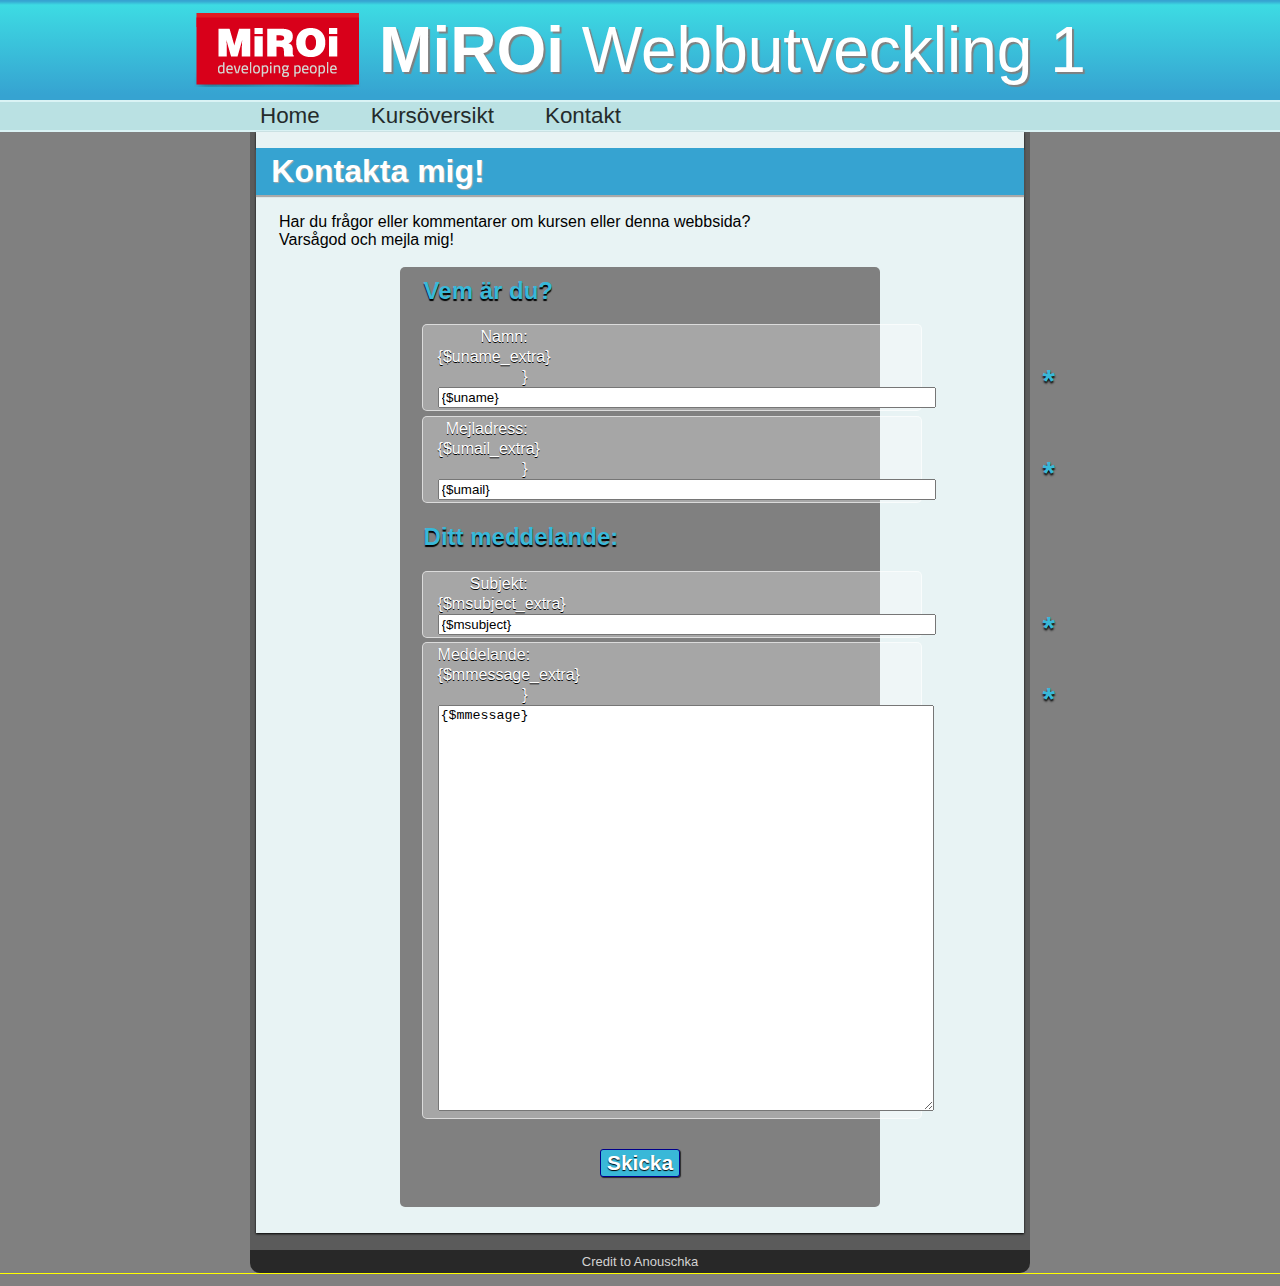
<file: kontakt.html>
<!DOCTYPE html>
<html lang="sv">
<head>
	<meta charset="UTF-8" > 
	<link href="stylesheet.css" rel="stylesheet" title="stylesheet">
	<link href='http://fonts.googleapis.com/css?family=Roboto' rel='stylesheet' type='text/css'>
	<title>Kontakta mig</title>
</head>


<body class="kontakt">
	<header>
		<div class="headerwrapper">
		
			<a href="index.html" class="title"> <img src="images/miroilogo.png" class="miroilogo" alt="Logo av Miroi" /> <span id="miroititle"> MiROi </span> Webbutveckling 1</a>
		
		</div>
	</header>

	<div class="wrapper">
		
		<nav>
		   <ul class="topnav"> 
			   	<li> <a href="index.html"> Home  </a> </li>
			   	<li> <a href="kursen.html"> Kursöversikt </a> </li> 
			   	<li> <a href="kontakt.html"> Kontakt </a> </li>
			</ul>
		</nav>
	
	<div class="containerbakgrund">
		<div class="main"> <!-- Floatsie element holder -->
					<article> <!-- Float to left!-->
					<h1> Kontakta mig! </h1>
						<p> Har du frågor eller kommentarer om kursen eller denna webbsida? <br />
							Varsågod och mejla mig! 
						</p>

						<div class="form">
							<form action="scripts/contact.php" method="post">
								<fieldset>
									<legend>Vem är du?</legend>
										<p>
											<label for="usname">Namn: {$uname_extra}
												<strong class="required" title="Obligatorisk uppgift">*</strong>
											}
											</label>
											<input type="text" name="uname" id="usname" required placeholder="Förnamn Efternamn" value="{$uname}" />
										</p>
										<p> 
											<label for="umail">Mejladress: {$umail_extra}
												<strong class="required" title="Obligatorisk uppgift">*</strong>
											}
											</label>
											<input type="email" name="umail" id="umail" required placeholder="dinmejl@mejl.com" value="{$umail}" />  <!-- Vi använder umail och uname eftersom scripten vill det -->
										</p>
								</fieldset>

								<fieldset>
									<legend>Ditt meddelande:</legend>
										<p>
											<label for="msubject">Subjekt: {$msubject_extra}
											<strong class="required" title="Obligatorisk uppgift">*</strong>
											</label>
											<input type="text" name="msubject" id="msubject" required placeholder="Minst 5 tecken" value="{$msubject}" />
										</p>
										<p>
											<label for="mmessage">Meddelande: {$mmessage_extra}
												<strong class="required" title="Obligatorisk uppgift">*</strong>
											}
											</label>
												<textarea name="mmessage" id="mmessage" required placeholder="Skriv ditt meddelande. Minst 25 tecken.">{$mmessage}</textarea>
										</p>
								</fieldset>
								<fieldset id="submitbutton">
								<input type="submit" value="Skicka" />
								<input type="hidden" name="prevent_multiple_submits" value="{$random_string}" />
								</fieldset>
							</form>
						</div>
				</article>
			</div> <!-- Div end for main -->
		</div>
	</div> <!-- Div end for wrapper -->
	<footer>
			<p> Credit to Anouschka </p>	
	</footer>
	<script src="http://code.jquery.com/jquery-1.7.2.min.js"></script>
</body >
</html>
</file>
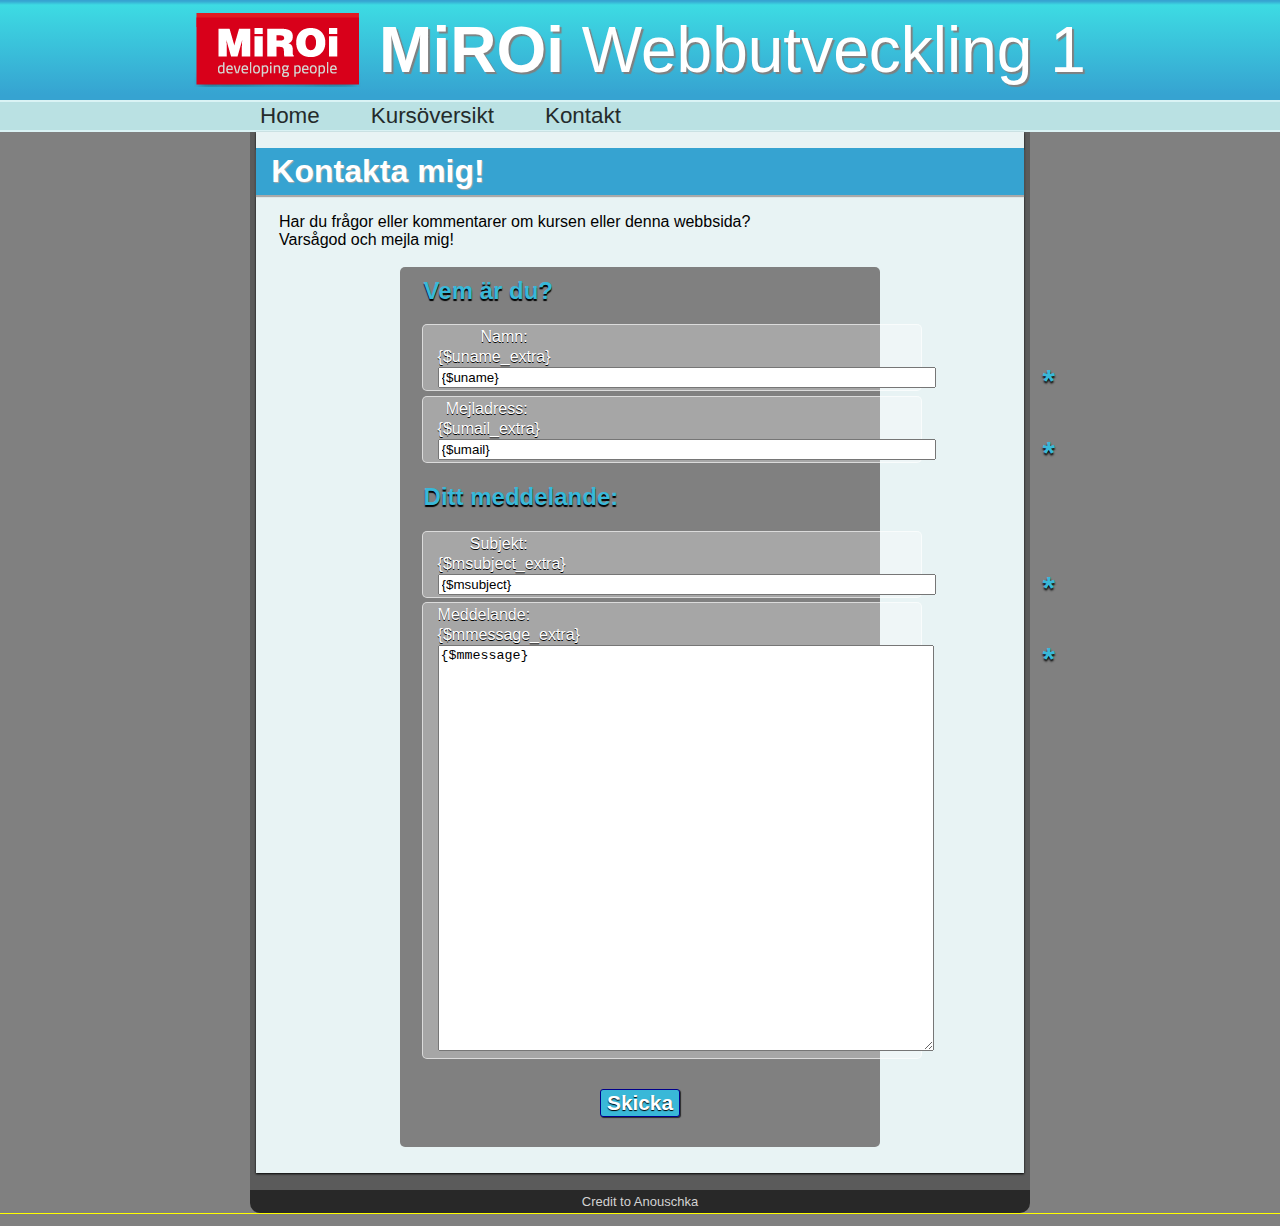
<file: html/kontakt.html>
<!DOCTYPE html>
<html lang="sv">
<head>
	<meta charset="UTF-8" > 
	<link href="../css/stylesheet.css" rel="stylesheet" title="stylesheet">
	<link href='http://fonts.googleapis.com/css?family=Roboto' rel='stylesheet' type='text/css'>
	<title>Kontakta mig</title>
</head>


<body class="kontakt">
	<header>
		<div class="headerwrapper">
		
			<a href="index.html" class="title"> <img src="../images/miroilogo.png" class="miroilogo" alt="Logo av Miroi" /> <span id="miroititle"> MiROi </span> Webbutveckling 1</a>
		
		</div>
	</header>

	<div class="wrapper">
		
		<nav>
		   <ul class="topnav"> 
			   	<li> <a href="../html/index.html"> Home  </a> </li>
			   	<li> <a href="../html/kursen.html"> Kursöversikt </a> </li> 
			   	<li> <a href="contact.php"> Kontakt </a> </li>
			</ul>
		</nav>
	
	<div class="containerbakgrund">
		<div class="main"> <!-- Floatsie element holder -->
					<article> <!-- Float to left!-->
					<h1> Kontakta mig! </h1>
						<p> Har du frågor eller kommentarer om kursen eller denna webbsida? <br />
							Varsågod och mejla mig! 
						</p>

						<div class="form">
							<form action="scripts/contact.php" method="post">
								<fieldset>
									<legend>Vem är du?</legend>
										<p>
											<label for="usname">Namn: {$uname_extra}
												<strong class="required" title="Obligatorisk uppgift">*</strong>
											</label>
											<input type="text" name="uname" id="usname" required placeholder="Förnamn Efternamn" value="{$uname}" />
										</p>
										<p> 
											<label for="umail">Mejladress: {$umail_extra}
												<strong class="required" title="Obligatorisk uppgift">*</strong>
											</label>
											<input type="email" name="umail" id="umail" required placeholder="dinmejl@mejl.com" value="{$umail}" />  <!-- Vi använder umail och uname eftersom scripten vill det -->
										</p>
								</fieldset>

								<fieldset>
									<legend>Ditt meddelande:</legend>
										<p>
											<label for="msubject">Subjekt: {$msubject_extra}
											<strong class="required" title="Obligatorisk uppgift">*</strong>
											</label>
											<input type="text" name="msubject" id="msubject" required placeholder="Minst 5 tecken" value="{$msubject}" />
										</p>
										<p>
											<label for="mmessage">Meddelande: {$mmessage_extra}
												<strong class="required" title="Obligatorisk uppgift">*</strong>
											</label>
												<textarea name="mmessage" id="mmessage" required placeholder="Skriv ditt meddelande. Minst 25 tecken.">{$mmessage}</textarea>
										</p>
								</fieldset>
								<fieldset id="submitbutton">
								<input type="submit" value="Skicka" />
								<input type="hidden" name="prevent_multiple_submits" value="{$random_string}" />
								</fieldset>
							</form>
						</div>
				</article>
			</div> <!-- Div end for main -->
		</div>
	</div> <!-- Div end for wrapper -->
	<footer>
			<p> Credit to Anouschka </p>	
	</footer>
	<script src="http://code.jquery.com/jquery-1.7.2.min.js"></script>
</body >
</html>
</file>
<file: stylesheet.css>
@charset "UTF-8";

/* När jag jobbade på CSSfilen och gjorde lite undersökning till de bästa sätt att använda CSS, kom jag på en artikel som beskrev att man ska alltid undvika barn- och avkomlingselektor
   om man kan hjälpa det. Jag har inte lärt mig det i boken särskilt, så jag har fortfarande använt många av dessa selektor i denna uppgift. Men jag ska komma ihåg det nästa gång. 
   Källa: https://developer.mozilla.org/en-US/docs/Web/Guide/CSS/Writing_efficient_CSS


/* GLOBALA REGLER SOM GÄLLER ÖVER HELA WEBBSIDAN */
body {
	margin: auto;
	outline: 1px solid yellow;
	background-color: grey;
	font-family: sans-serif;
}

/* Regler för allt som ligger i header */
	 /* Headertext + Logo */

.headerwrapper {
	background: linear-gradient(to top, #36A3D1 5%, #3DDBE3 95%, #36A3D1 99%);
	background-color: #3DDBE3;
	text-align: center;
	padding: 1% 0;

}

.logo {
	width: 6%;
	/* padding-left: 25%;  Used to move kitty to the right */
	vertical-align: bottom;
}

.miroilogo {
	vertical-align: bottom;
}

.title { 
	padding: 20px;
	font-size: 400%;	
}

#miroititle {
	font-weight: bold;
}

.headerwrapper a:link,
.headerwrapper a:visited,
.headerwrapper a:focus,
.headerwrapper a:hover, 
.headerwrapper a:active {
	text-decoration: none;
	color: white;
	text-shadow: 2px 2px 1px grey;
}
/*Slut av Header+Logo */


/* CSS till globalkod i body-elementet. */
	 /* Navigation */
nav {
	background-color: #BAE1E3;
	width: 80%;					/*OBS! Alla nyare versioner av webbläsare använder W3Cs box-model, och det mäter content + padding och margin.*/
	padding-left: 20%; 		/*Man kan byta till gamla boxmodel (boxen har padding och margin inuti) genom box-sizing: border-box; men jag ville komma ihåg denna skillnad, och har därför inte använd den gamla version.  */
	margin: auto;

	text-align: left;
	font-size: 140%;
	border-top: 2px solid #DAF3F5;
	border-bottom: 2px solid #DAF3F5;
	/*  z-index: 10000;						Remove later, hoped this would make the shadow lay about all else.
	box-shadow: 0 3px 1px black; */
}

.topnav {				/*Man behöver nollställa margin och padding annars blir navigationsbalk större i höjd. */
	margin: 0;
	padding: 1px 4px;
}

.topnav li {
	display: inline-block;
	vertical-align: bottom;

	margin: 0;
	padding-right: 2em;
}

.topnav a:link,
.topnav a:visited,
.topnav a:focus {
	text-decoration: none;
	color: #242B2B;
}

/* Do more research on transitional effects. 			OBS! BEHÖVER MER ARBETE, SAMT KOMPATIBILITETS FIXING*/
.topnav a:hover {
	text-decoration: underline;
	transition: text-decoration 2s ease;
	/*transition: color 0.2s ease;
	color: white; */

	text-shadow: 1px 1px 1px darkgrey;
	transition: text-shadow 2s ease;
	
	/* transition: background-color 0.2s ease;
	background-color: #5B5B5B; */

}

.topnav a:hover::after {
	text-decoration: none;
	transition: text-decoration 3s ease;
}
/* Slut av nav egenskaper. */


		/* Alla sidornas huvudinnehåll */

abbr {
	font-weight: bold;
	color: #36A3D1;
	border-bottom: 1px dotted blue;
}

#last {
	background-color: #36A3D1;
	width: 6em;

	margin: auto;
	margin-top: 1em;
	margin-bottom: 0.5em;
	text-align: center;

	
	font-size: 2em;
	font-weight: bold;
	color: white;

	border-radius: 10px;
	text-shadow: 0 1px 4px black;
	box-shadow: 0 1px 2px black;
}

.wrapper {
	margin: auto;
	margin-top: 0;
	padding: 0;
	/* height: 100%; SÅ vitt jag kan se gör det här ingenting just nu */
}


.containerbakgrund {
	background-color: #5B5B5B;  			 /* Dark grey */
	width: 60%;
	min-height: 100%;
	margin: 0 auto;
	/* height: 100%; SÅ vitt jag kan se gör det här ingenting just nu */
	padding: 0 0.5% 0.1% 0.5%;  		/* För att skapa balken bredvid main och aside, och ha lite utrymme på underkanten*/	
}

.main h1,
.main h2 {
	-webkit-box-sizing: border-box;
	box-sizing: border-box;   	
	margin: 0;
	padding: 5px 2%;							/* Distans från vänstersida ; subtrahera 2 % ifrån width! Samma som main paragraferna för att skapa enhet. */
	background-color: #36A3D1;
	color: white;
	text-shadow: 1px 1px 1px darkgrey;
	box-shadow: 0 2px 1px darkgrey;
	z-index: 1;
}

.main h2 {
	font-size: 1.2em;							/* Förändring av typsnittens storlek, eftersom H1 och H2 är samma storlek!? */
}


.main p {				/*OBS OBS OBS!! ONÖDIGT!? KOLLA NEDAN I ARTICLE! */
	padding: 2px 3%;							/* Distans från kanten för allt main-paragraf innehåll, samma som main header. */
}

article {
	background-color: #E8F3F4;					/*Light blue grey */
	width: 100%;
												/* height: 100%; SÅ vitt jag kan se gör det här ingenting just nu */
	-webkit-box-sizing: border-box;
		-moz-box-sizing: border-box;   				/* Jag blev trÖtt ganska snabbt av nya systemet. Så för att bli mer vänd till att använda både system, har jag även border-box här. Vet inte om det är negativt att använda både bredvid varnadra? */
	padding: 1em 0;									/* Sätter article texten bort ifrån högerkanten, och ger aside mer utrymme. */
	margin-bottom: 2%;
	box-shadow: 0 1px 2px black;

}

footer {
	clear: both; 								/* För att nollställa/cleara float från förut! */
	margin: auto;
	margin-top: 0;
	padding: 0;	
	background-color: #282828;   				/*Really dark grey for footer */
	color: white;
	width: 61%; 								/* Samma bredd som main */
	border-bottom-left-radius: 10px;
	border-bottom-right-radius: 10px;
}

footer > p {
	margin: 0 0 1em  0;
	padding: 0.5% 0;
	text-align: center;

	font-size: small;
	color: lightgrey;
}



/* BÖRJAN AV LAYOUT OCH INNEHÅLL PÅ HEMSIDAN */
	/* Allt innehåll till aside 'menyn' på huvudsidan */

aside {
	float: right;
	width: 20%;								/* Använder nya box-modell. Subtrahera 1% av totala bredden för padding */
	padding: 0.5%;							/* Använd 1% till padding på aside; Eftersom den ligger på både vänster- och högersidan använder vi 0.5. */
	background-color: #3A3A3A; 				/* Really dark grey*/
	color: lightgrey;
	height: 100%;
	z-index: 100;
}


aside img {
	width: 70%;
	display: block;
	margin: auto;
	padding: 1em 0;
}


/* Allt innehåll till introtext på huvud/hemmasidan. */

.homepage article {
	/* display: block; */
	background: linear-gradient(to right, #E8F3F4 79%, #3A3A3A 79%);   /* Faux column lösning till problemet med aside som inte räcker till footer. 79% eftersom aside-elementen tar 20% + (0.5x2) */	
}

.homepage .main > article > p {
	padding-right: 23%;				/*23$ för att få ungefärlig lika distans på höger som vänster sida av paragraf */
}

.homepage .main > article >  p::first-letter {
	font: 130% bold;
}

.homepage .main  h1,
.homepage .main  h2 {
	padding: 5px 2%;							/* OBS! ONÖDIG?! BOX SIZING I GLOBALA REGLER! Distans från vänstersida ; subtrahera 2 % ifrån width! Samma som main paragraferna för att skapa enhet. */
	width: 79%;								/*Width är 79%, samma som faux-columns bakgrund, för att kompensera för aside-elementen som också har 1% padding*/

}

.introimage {
	float: left;
	width: 175px;
	height: 150px;
	margin: 1em;
}

/* Slut av innehåll till hemsidan */


/* BÖRJAN AV KOD TILL SIDA: KURSEN  */


.delmoment {
	outline: 1px solid black;		/*Provosorisk*/
	margin: auto;
	text-align: center;
	padding: 2%;
}

.delmoment p {
	outline: 1px solid black;

}

.kursen  article  img {
	box-shadow: 0 2px 2px black;
}

.kap5 {   /* Bild till webbsida kapitel 5 */ 
	float: left;
	width: 450px;
	margin: 0 1em 1em 1em;
}

.questions {
	float: right;
	width: 300px;
}

.bugs {	 /*Bild med grumpycat och text */
	float: left;
	width: 350px;
	margin: 0 1em 1em 0em;
	
	box-shadow: 0 2px 2px black;

}

/* ?????? */
.tableall {

}

/* Tabellkod, tab'd för förtydliging */
	table {
		width: 60%;

		border-radius: 0 0 30px 30px;
		-ie-box-shadow: 10px 10px 3px black;			/*Problem needs fixing */
			box-shadow: 0 2px 3px black;
	}

	table,
	table th,
	table td {
		margin: auto;						/* Centers the div */
		padding: 10px;
		vertical-align: middle;
		border-collapse: collapse; 
		
		/* Gör ingenting? border-spacing: 40px 2em; 					/* REMOVE! Sir, I'm gonna have to ask you to step away from your border.. */ 

		text-align: center;
		/* outline: 1px solid red;		 /* Provisorisk */
	}

	/* Table header styling */ 
	th {
		background: linear-gradient(#595858 , #282828);
		background-color: #808080;

		font-size: 170%;
		color: white;
	}

	/*Selekterar sista TR och sedan nästsista td för att få rundning på vänsterhörnet. 
	Tyvärr funkar pseudo-barn selektorer endast med IE9+, men jag ville ändå försöka använda denna märkliga selektor. 
			Fix till border-radius av table (vänster underkant) till alla browser är att använda en klass-selektor. */
	tr:nth-last-child(1) > td:nth-last-child(2),
	.tablecorner {   
		border-bottom-left-radius: 30px;
	}

	tr:nth-last-child(1) > td:nth-last-child(1) {
		border-bottom-right-radius: 30px;
	}

	/* Vill inte att border ska gå på andra spalten också, det ser ut ful och funkar inte med border-radius!*/
	tr > td:first-child {
		border-right: 1px solid #EDEDED;
	}


	/* Zebra striping + hoverfärg till spalten Innehåll */
	tr:nth-child(odd) {
		background-color: #EAEAEA;
	}

	tr:nth-child(even) {
		background-color: #D1D1D1;
	}

	tr:hover,
	td:hover {
		background-color: lightblue;
	}

	td:nth-child(1) {
		/* Första kolumnen som blir blå*/
		text-align: center;
		font-size: 1.5em;
		color: white;
		background-color: #36A3D1;
	}

	td {
		margin: 0 20px;
	}

	td { 	
		border-top: 1px solid #EDEDED;
	}

	tr, 
	tr td {
		-webkit-transition: background-color 0.2s; /* Safari 5-6 */
		 	-moz-transition: background-color 0.2s; /* Firefox < 15 */
				-ms-transition: background-color 0.2s; /* För symmetrins skull */
				   -o-transition: background-color 0.2s; /* Opera < 12.1 */
					   transition: background-color 0.2s; 
	}

/* Slut: Kursen */



/* BÖRJAN AV CSS TILL KONTAKT SIDAN */
.form {
	background-color: #808080;  /* Lightgrey */
	margin: auto;
	
	width: 60%;	

}

.form,
.form fieldset {
	border-radius: 5px;
	border: none;
	margin-bottom: 10px;
	padding: 10px;
	
}

fieldset {
	padding: 1em;
	border-radius: 10px;
	margin-bottom: 10px;
}

legend {
	color: #39B8D8; /*black*/
	font-weight: bold;
	font-size: x-large;
	text-shadow: 0 2px 1px black;  /* darkgrey */
	padding-bottom: 0.2em;
}

form p {
	position: relative; 		/* Anchor till andra element med position absolute */
	margin: 0.3em 0;			/* Utrymme mellan alla olika element/paragraf/fälter*/
	margin-bottom: 0; 			/* Remove excessive space lower part. */
	line-height: 20px;

	/*background: OLDERBROWSERHEX; */
	background: rgba(255,255,255,.3);  /*Gör paragrafstycke transparant */
	/*border-color: COMPATIBLE; */
	border-color: rgba(255,255,255,.6);

	border-width: 1px;
	border-style: solid;
	border-radius: 5px;

	color: white;
	text-shadow: 0 1px black;
}

label {
	display: inline-block;
	width: 90px;
	margin-right: 5px;
	text-align: right;				/*Sätter label/titeltext på högersidan av textfälter */
	vertical-align: top;			/*Sätter label/titeltext på ovansidan av textfälter */
}

label > strong {
	position: absolute;
	padding-top: 4px;   			/*Stjärnorna sitter lite mer i mitten av fälten */
	left: 620px;
	
	text-align: left;
	font-size: 2em;
	color: #39B8D8;  /*#36A3D1 */
	text-shadow: 0 2px 2px black; /*lightblue*/
}

input[type="text"], 
input[type="email"] {
	width: 490px;					/*Samma som textarea */
}

textarea {
	min-height: 200px;				/*För att fastställa spaltens höjd; vill inte att den ska bli mindre än värdet här. */
	width: 490px;					/*Samma som inputtypes text och email */
	height: 400px;
	resize: vertical;
}

input[type="submit"] {
	display: block;
	margin: auto;
	
	border: 0;
	background-color: #39B8D8;
	border-radius: 3px;
	box-shadow: 1px 1px 1px #282828;

	border: 1px solid darkblue;


	font-family: "Helvetica Neue", "Liberation Sans", Calibri, Arial, sans-serif;
	font-size: 1.3em;
	font-weight: bold;
	color: white;
	text-shadow: 0 1px 1px black;

}
</file>
<file: css/stylesheet.css>
@charset "UTF-8";

/* När jag jobbade på CSSfilen och gjorde lite undersökning till de bästa sätt att använda CSS, kom jag på en artikel som beskrev att man ska alltid undvika barn- och avkomlingselektor
   om man kan hjälpa det. Jag har inte lärt mig det i boken särskilt, så jag har fortfarande använt många av dessa selektor i denna uppgift. Men jag ska komma ihåg det nästa gång. 
   Källa: https://developer.mozilla.org/en-US/docs/Web/Guide/CSS/Writing_efficient_CSS


/* GLOBALA REGLER SOM GÄLLER ÖVER HELA WEBBSIDAN */
body {
	margin: auto;
	outline: 1px solid yellow;
	background-color: grey;
	font-family: sans-serif;
}

/* Regler för allt som ligger i header */
	 /* Headertext + Logo */

.headerwrapper {
	background: linear-gradient(to top, #36A3D1 5%, #3DDBE3 95%, #36A3D1 99%);
	background-color: #3DDBE3;
	text-align: center;
	padding: 1% 0;

}

.logo {
	width: 6%;
	/* padding-left: 25%;  Used to move kitty to the right */
	vertical-align: bottom;
}

.miroilogo {
	vertical-align: bottom;
}

.title { 
	padding: 20px;
	font-size: 400%;	
}

#miroititle {
	font-weight: bold;
}

.headerwrapper a:link,
.headerwrapper a:visited,
.headerwrapper a:focus,
.headerwrapper a:hover, 
.headerwrapper a:active {
	text-decoration: none;
	color: white;
	text-shadow: 2px 2px 1px grey;
}
/*Slut av Header+Logo */


/* CSS till globalkod i body-elementet. */
	 /* Navigation */
nav {
	background-color: #BAE1E3;
	width: 80%;					/*OBS! Alla nyare versioner av webbläsare använder W3Cs box-model, och det mäter content + padding och margin.*/
	padding-left: 20%; 		/*Man kan byta till gamla boxmodel (boxen har padding och margin inuti) genom box-sizing: border-box; men jag ville komma ihåg denna skillnad, och har därför inte använd den gamla version.  */
	margin: auto;

	text-align: left;
	font-size: 140%;
	border-top: 2px solid #DAF3F5;
	border-bottom: 2px solid #DAF3F5;
	/*  z-index: 10000;						Remove later, hoped this would make the shadow lay about all else.
	box-shadow: 0 3px 1px black; */
}

.topnav {				/*Man behöver nollställa margin och padding annars blir navigationsbalk större i höjd. */
	margin: 0;
	padding: 1px 4px;
}

.topnav li {
	display: inline-block;
	vertical-align: bottom;

	margin: 0;
	padding-right: 2em;
}

.topnav a:link,
.topnav a:visited,
.topnav a:focus {
	text-decoration: none;
	color: #242B2B;
}

/* Do more research on transitional effects. 			OBS! BEHÖVER MER ARBETE, SAMT KOMPATIBILITETS FIXING*/
.topnav a:hover {
	text-decoration: underline;
	transition: text-decoration 2s ease;
	/*transition: color 0.2s ease;
	color: white; */

	text-shadow: 1px 1px 1px darkgrey;
	transition: text-shadow 2s ease;
	
	/* transition: background-color 0.2s ease;
	background-color: #5B5B5B; */

}

.topnav a:hover::after {
	text-decoration: none;
	transition: text-decoration 3s ease;
}
/* Slut av nav egenskaper. */


		/* Alla sidornas huvudinnehåll */

abbr {
	font-weight: bold;
	color: #36A3D1;
	border-bottom: 1px dotted blue;
}

#last {
	background-color: #36A3D1;
	width: 6em;

	margin: auto;
	margin-top: 1em;
	margin-bottom: 0.5em;
	text-align: center;

	
	font-size: 2em;
	font-weight: bold;
	color: white;

	border-radius: 10px;
	text-shadow: 0 1px 4px black;
	box-shadow: 0 1px 2px black;
}

.wrapper {
	margin: auto;
	margin-top: 0;
	padding: 0;
	/* height: 100%; SÅ vitt jag kan se gör det här ingenting just nu */
}


.containerbakgrund {
	background-color: #5B5B5B;  			 /* Dark grey */
	width: 60%;
	min-height: 100%;
	margin: 0 auto;
	/* height: 100%; SÅ vitt jag kan se gör det här ingenting just nu */
	padding: 0 0.5% 0.1% 0.5%;  		/* För att skapa balken bredvid main och aside, och ha lite utrymme på underkanten*/	
}

.main h1,
.main h2 {
	-webkit-box-sizing: border-box;
	box-sizing: border-box;   	
	margin: 0;
	padding: 5px 2%;							/* Distans från vänstersida ; subtrahera 2 % ifrån width! Samma som main paragraferna för att skapa enhet. */
	background-color: #36A3D1;
	color: white;
	text-shadow: 1px 1px 1px darkgrey;
	box-shadow: 0 2px 1px darkgrey;
	z-index: 1;
}

.main h2 {
	font-size: 1.2em;							/* Förändring av typsnittens storlek, eftersom H1 och H2 är samma storlek!? */
}


.main p {				/*OBS OBS OBS!! ONÖDIGT!? KOLLA NEDAN I ARTICLE! */
	padding: 2px 3%;							/* Distans från kanten för allt main-paragraf innehåll, samma som main header. */
}

article {
	background-color: #E8F3F4;					/*Light blue grey */
	width: 100%;
												/* height: 100%; SÅ vitt jag kan se gör det här ingenting just nu */
	-webkit-box-sizing: border-box;
		-moz-box-sizing: border-box;   				/* Jag blev trÖtt ganska snabbt av nya systemet. Så för att bli mer vänd till att använda både system, har jag även border-box här. Vet inte om det är negativt att använda både bredvid varnadra? */
	padding: 1em 0;									/* Sätter article texten bort ifrån högerkanten, och ger aside mer utrymme. */
	margin-bottom: 2%;
	box-shadow: 0 1px 2px black;

}

footer {
	clear: both; 								/* För att nollställa/cleara float från förut! */
	margin: auto;
	margin-top: 0;
	padding: 0;	
	background-color: #282828;   				/*Really dark grey for footer */
	color: white;
	width: 61%; 								/* Samma bredd som main */
	border-bottom-left-radius: 10px;
	border-bottom-right-radius: 10px;
}

footer > p {
	margin: 0 0 1em  0;
	padding: 0.5% 0;
	text-align: center;

	font-size: small;
	color: lightgrey;
}



/* BÖRJAN AV LAYOUT OCH INNEHÅLL PÅ HEMSIDAN */
	/* Allt innehåll till aside 'menyn' på huvudsidan */

aside {
	float: right;
	width: 20%;								/* Använder nya box-modell. Subtrahera 1% av totala bredden för padding */
	padding: 0.5%;							/* Använd 1% till padding på aside; Eftersom den ligger på både vänster- och högersidan använder vi 0.5. */
	background-color: #3A3A3A; 				/* Really dark grey*/
	color: lightgrey;
	height: 100%;
	z-index: 100;
}


aside img {
	width: 70%;
	display: block;
	margin: auto;
	padding: 1em 0;
}


/* Allt innehåll till introtext på huvud/hemmasidan. */

.homepage article {
	/* display: block; */
	background: linear-gradient(to right, #E8F3F4 79%, #3A3A3A 79%);   /* Faux column lösning till problemet med aside som inte räcker till footer. 79% eftersom aside-elementen tar 20% + (0.5x2) */	
}

.homepage .main > article > p {
	padding-right: 23%;				/*23$ för att få ungefärlig lika distans på höger som vänster sida av paragraf */
}

.homepage .main > article >  p::first-letter {
	font: 130% bold;
}

.homepage .main  h1,
.homepage .main  h2 {
	padding: 5px 2%;							/* OBS! ONÖDIG?! BOX SIZING I GLOBALA REGLER! Distans från vänstersida ; subtrahera 2 % ifrån width! Samma som main paragraferna för att skapa enhet. */
	width: 79%;								/*Width är 79%, samma som faux-columns bakgrund, för att kompensera för aside-elementen som också har 1% padding*/

}

.introimage {
	float: left;
	width: 175px;
	height: 150px;
	margin: 1em;
}

/* Slut av innehåll till hemsidan */


/* BÖRJAN AV KOD TILL SIDA: KURSEN  */


.delmoment {
	outline: 1px solid black;		/*Provosorisk*/
	margin: auto;
	text-align: center;
	padding: 2%;
}

.delmoment p {
	outline: 1px solid black;

}

.kursen  article  img {
	box-shadow: 0 2px 2px black;
}

.kap5 {   /* Bild till webbsida kapitel 5 */ 
	float: left;
	width: 450px;
	margin: 0 1em 1em 1em;
}

.questions {
	float: right;
	width: 300px;
}

.bugs {	 /*Bild med grumpycat och text */
	float: left;
	width: 350px;
	margin: 0 1em 1em 0em;
	
	box-shadow: 0 2px 2px black;

}

/* ?????? */
.tableall {

}

/* Tabellkod, tab'd för förtydliging */
	table {
		width: 60%;

		border-radius: 0 0 30px 30px;
		-ie-box-shadow: 10px 10px 3px black;			/*Problem needs fixing */
			box-shadow: 0 2px 3px black;
	}

	table,
	table th,
	table td {
		margin: auto;						/* Centers the div */
		padding: 10px;
		vertical-align: middle;
		border-collapse: collapse; 
		
		/* Gör ingenting? border-spacing: 40px 2em; 					/* REMOVE! Sir, I'm gonna have to ask you to step away from your border.. */ 

		text-align: center;
		/* outline: 1px solid red;		 /* Provisorisk */
	}

	/* Table header styling */ 
	th {
		background: linear-gradient(#595858 , #282828);
		background-color: #808080;

		font-size: 170%;
		color: white;
	}

	/*Selekterar sista TR och sedan nästsista td för att få rundning på vänsterhörnet. 
	Tyvärr funkar pseudo-barn selektorer endast med IE9+, men jag ville ändå försöka använda denna märkliga selektor. 
			Fix till border-radius av table (vänster underkant) till alla browser är att använda en klass-selektor. */
	tr:nth-last-child(1) > td:nth-last-child(2),
	.tablecorner {   
		border-bottom-left-radius: 30px;
	}

	tr:nth-last-child(1) > td:nth-last-child(1) {
		border-bottom-right-radius: 30px;
	}

	/* Vill inte att border ska gå på andra spalten också, det ser ut ful och funkar inte med border-radius!*/
	tr > td:first-child {
		border-right: 1px solid #EDEDED;
	}


	/* Zebra striping + hoverfärg till spalten Innehåll */
	tr:nth-child(odd) {
		background-color: #EAEAEA;
	}

	tr:nth-child(even) {
		background-color: #D1D1D1;
	}

	tr:hover,
	td:hover {
		background-color: lightblue;
	}

	td:nth-child(1) {
		/* Första kolumnen som blir blå*/
		text-align: center;
		font-size: 1.5em;
		color: white;
		background-color: #36A3D1;
	}

	td {
		margin: 0 20px;
	}

	td { 	
		border-top: 1px solid #EDEDED;
	}

	tr, 
	tr td {
		-webkit-transition: background-color 0.2s; /* Safari 5-6 */
		 	-moz-transition: background-color 0.2s; /* Firefox < 15 */
				-ms-transition: background-color 0.2s; /* För symmetrins skull */
				   -o-transition: background-color 0.2s; /* Opera < 12.1 */
					   transition: background-color 0.2s; 
	}

/* Slut: Kursen */



/* BÖRJAN AV CSS TILL KONTAKT SIDAN */
.form {
	background-color: #808080;  /* Lightgrey */
	margin: auto;
	
	width: 60%;	

}

.form,
.form fieldset {
	border-radius: 5px;
	border: none;
	margin-bottom: 10px;
	padding: 10px;
	
}

fieldset {
	padding: 1em;
	border-radius: 10px;
	margin-bottom: 10px;
}

legend {
	color: #39B8D8; /*black*/
	font-weight: bold;
	font-size: x-large;
	text-shadow: 0 2px 1px black;  /* darkgrey */
	padding-bottom: 0.2em;
}

form p {
	position: relative; 		/* Anchor till andra element med position absolute */
	margin: 0.3em 0;			/* Utrymme mellan alla olika element/paragraf/fälter*/
	margin-bottom: 0; 			/* Remove excessive space lower part. */
	line-height: 20px;

	/*background: OLDERBROWSERHEX; */
	background: rgba(255,255,255,.3);  /*Gör paragrafstycke transparant */
	/*border-color: COMPATIBLE; */
	border-color: rgba(255,255,255,.6);

	border-width: 1px;
	border-style: solid;
	border-radius: 5px;

	color: white;
	text-shadow: 0 1px black;
}

label {
	display: inline-block;
	width: 90px;
	margin-right: 5px;
	text-align: right;				/*Sätter label/titeltext på högersidan av textfälter */
	vertical-align: top;			/*Sätter label/titeltext på ovansidan av textfälter */
}

label > strong {
	position: absolute;
	padding-top: 4px;   			/*Stjärnorna sitter lite mer i mitten av fälten */
	left: 620px;
	
	text-align: left;
	font-size: 2em;
	color: #39B8D8;  /*#36A3D1 */
	text-shadow: 0 2px 2px black; /*lightblue*/
}

input[type="text"], 
input[type="email"] {
	width: 490px;					/*Samma som textarea */
}

textarea {
	min-height: 200px;				/*För att fastställa spaltens höjd; vill inte att den ska bli mindre än värdet här. */
	width: 490px;					/*Samma som inputtypes text och email */
	height: 400px;
	resize: vertical;
}

input[type="submit"] {
	display: block;
	margin: auto;
	
	border: 0;
	background-color: #39B8D8;
	border-radius: 3px;
	box-shadow: 1px 1px 1px #282828;

	border: 1px solid darkblue;


	font-family: "Helvetica Neue", "Liberation Sans", Calibri, Arial, sans-serif;
	font-size: 1.3em;
	font-weight: bold;
	color: white;
	text-shadow: 0 1px 1px black;

}
</file>
